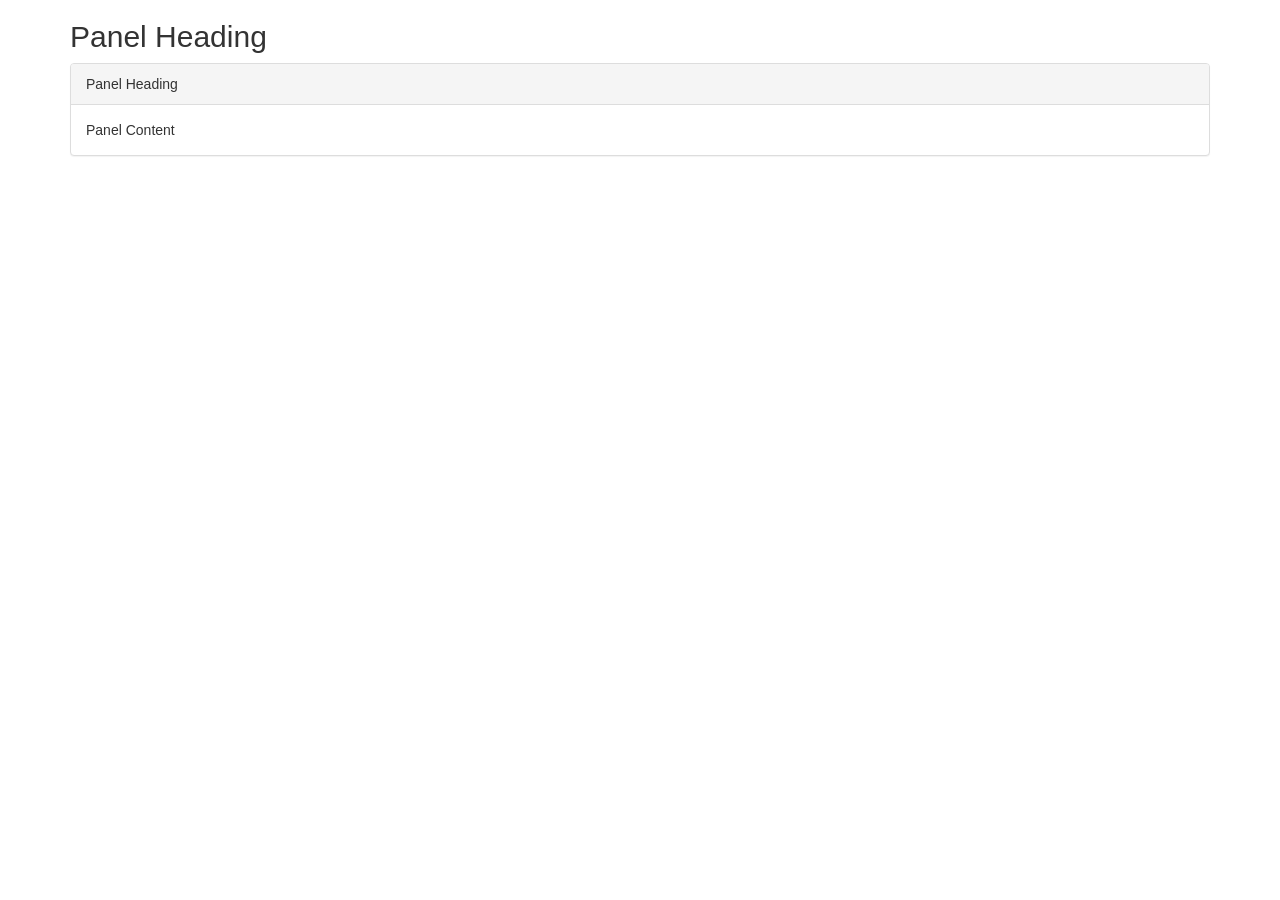
<file: test.html>
<!DOCTYPE html>
<html lang="en">
<head>
  <title>Bootstrap Example</title>
  <meta charset="utf-8">
  <meta name="viewport" content="width=device-width, initial-scale=1">
  <link rel="stylesheet" href="https://maxcdn.bootstrapcdn.com/bootstrap/3.3.7/css/bootstrap.min.css">
  <script src="https://ajax.googleapis.com/ajax/libs/jquery/3.2.1/jquery.min.js"></script>
  <script src="https://maxcdn.bootstrapcdn.com/bootstrap/3.3.7/js/bootstrap.min.js"></script>
</head>
<body>
 
<div class="container">
  <h2>Panel Heading</h2>
  <div class="panel panel-default">
    <div class="panel-heading">Panel Heading</div>
    <div class="panel-body">Panel Content</div>
  </div>
</div>

</body>
</html>
</file>
